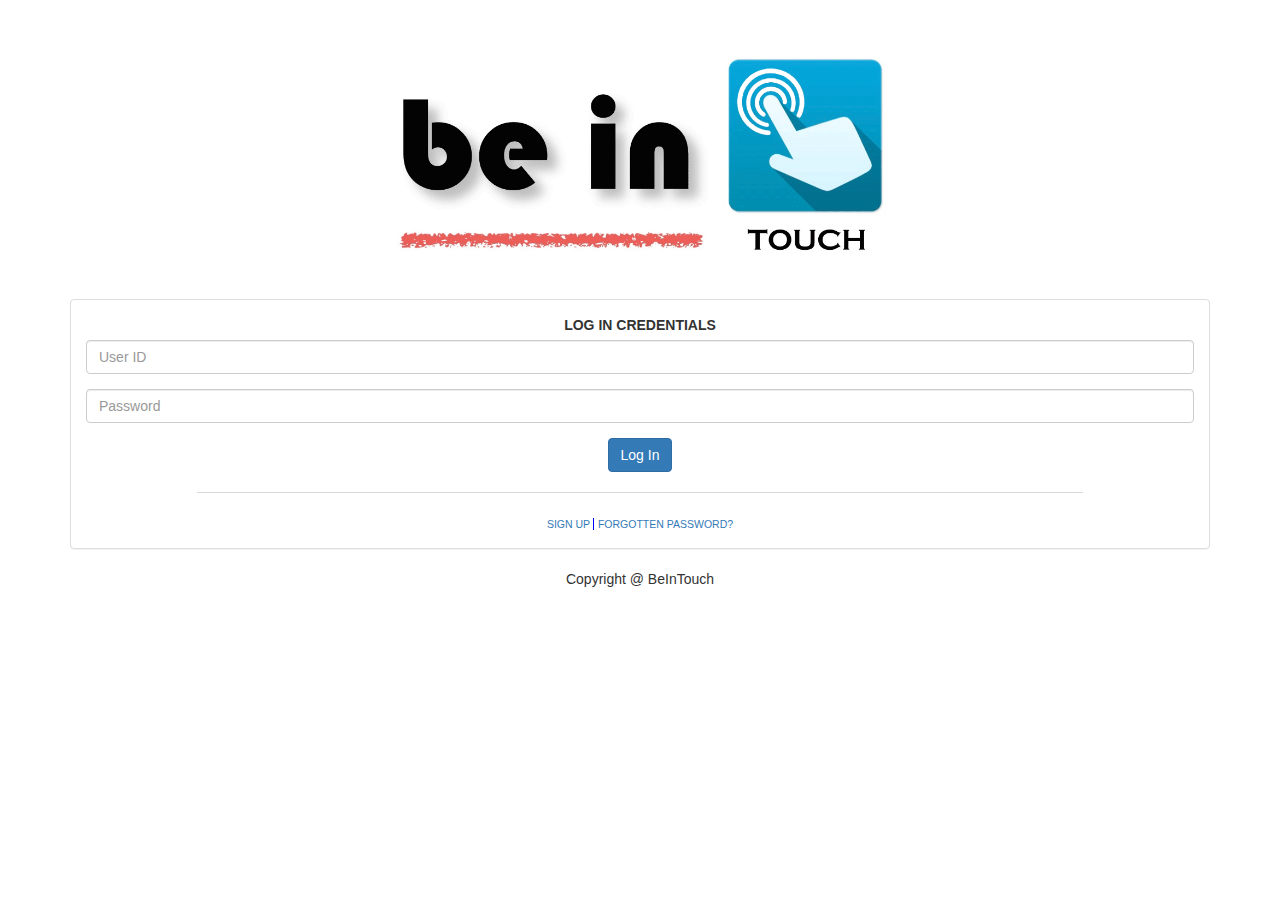
<file: BITAPP/index.html>
<!DOCTYPE html>
<html>
<head>
    <meta charset="utf-8">
    <title>Be In Touch</title>
    <meta http-equiv="cache-Control" content="no-cache">
    <meta http-equiv="pragma" content="no-cache">
    <meta http-equiv="expires" content="0">
    <link rel="shortcut icon" href="img/bitouch.png" type="image/png">
    <meta name="viewport" content="width=device-width,height=device-height, initial-scale=1, user-scalable=no, user-scalable=0">
    <link rel="stylesheet" href="css/index.css">
    <link rel="stylesheet" href="css/bootstrap.min.css">

    <script>

    var storage = window.localStorage;
    var sessionStore = window.sessionStorage;
    sessionStore.clear();
    document.addEventListener("deviceready", onDeviceReady, false);
    function onDeviceReady()
    {
        document.addEventListener("backbutton", function(e)
        {
            if (sessionStore.getItem("userId") == null){
                e.preventDefault();
            }
        }, false);
    }
    // if (){
        
    //     //window.location.href = "index.html";       
    // }
        

    function LogInCheck(u_name,_pwd) {
        var flag=0;
        if (window.XMLHttpRequest) {
            // code for IE7+, Firefox, Chrome, Opera, Safari
            xmlhttp = new XMLHttpRequest();
        } else {
            // code for IE6, IE5
            xmlhttp = new ActiveXObject("Microsoft.XMLHTTP");
        }
        xmlhttp.onreadystatechange = function() {
            if (xmlhttp.readyState == 4 && xmlhttp.status == 200) {
                //document.getElementById("jsondata").innerHTML = xmlhttp.responseText;
                var loginArray = new Array();
            loginArray= JSON.parse(xmlhttp.responseText);
            
            if(loginArray['result'] == true){
                //alert('Success');
                storage.setItem("userId",loginArray['uname']);
                //sessionStore.setItem("user",loginArray['uname']);
                window.location.href = "home.html?uname="+loginArray['uname'];
            }
            else{
                //window.plugins.Toast.showLongBottom("Wrong Username or Password");
                alert("Wrong Username or Password!");
            }

            //getJSONval(loginArray);
            }
        }
            xmlhttp.open("GET","http://localhost:8082/BITWEB/app-login.php?id="+u_name+"&pwd="+_pwd,true);
            xmlhttp.send();
        }
    </script>

</head>
<body>

<!--Login page Content-->
<div class="container" style="margin-top:50px;">
    
<!-- Login form-->
<form name="LogInForm">
    <div class="login" style="text-align:center;">
        <div style="text-align:center;"><img class="main_logo img-responsive center-block" alt="Chania" src="img/bitlogo.gif" class="img-rounded" alt="Cinque Terre" width="504" height="236"></div><br><br>
            
            
        <div class="panel panel-default">
            <div class="panel-body" style="text-align : center;">
                <div class="form-group">
                    <label>Log In Credentials</label>
                    <input name="id" type="text" class="form-control" id="id" placeholder="User ID" required="true">
                </div>
                <div class="form-group">
                      <input name="pwd" type="password" class="form-control" id="pwd" placeholder="Password" required="true"> 
                </div> 
                <div>
                    <button type="button" class="btn btn-primary" onclick="LogInCheck(document.getElementById('id').value,document.getElementById('pwd').value);">Log In</button>
                    <!-- <button type="button" onclick="home()">Home</button> --> 

                   
                </div>
                
                <hr style="border-color:#D8D8D8; width:80%;">
                 <a href="#" style="font-size:75%; border-right:1px solid blue;">Sign Up&nbsp;</a>&nbsp;<a href="#" style="font-size:75%;">Forgotten Password?</a>
                                
             </div>
        </div>   

    </div>
</form>
</div>
 <script>
    function home(){
        //storage.setItem("userId","ABC"); 
        window.location.href = "home.html";
    }
</script>


<footer>
        <div style="text-align: center; text-transform: none ;"><p>Copyright @ BeInTouch</p></div>
</footer>
        <script type="text/javascript" src="js/jquery.min.js"></script>
        <script type="text/javascript" src="js/bootstrap.min.js"></script>
        <script type="text/javascript" src="js/bootstrap.js"></script>
        <script type="text/javascript" src="js/jquery.js"></script>
    </body>

</html>
</file>
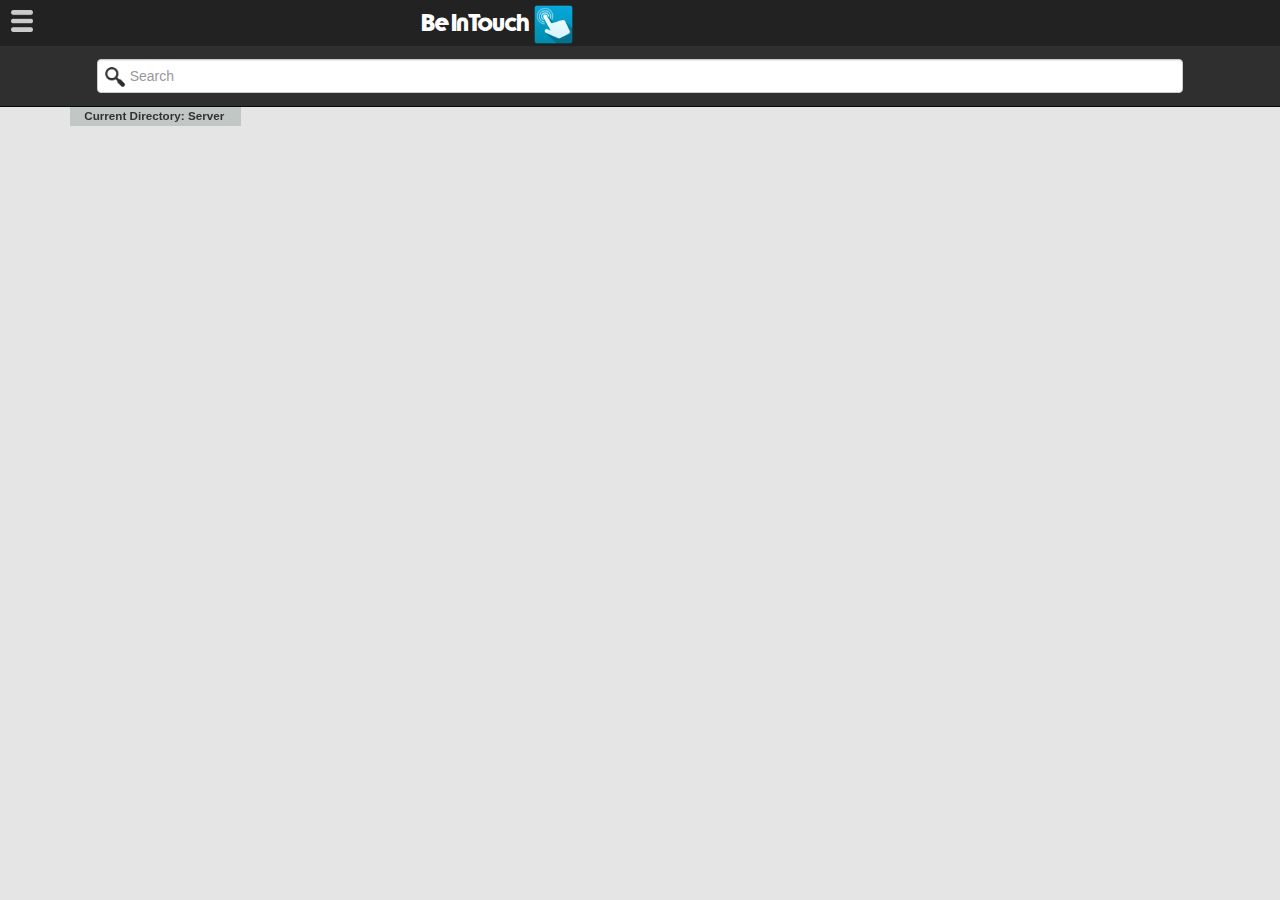
<file: BITAPP/home.html>
<!DOCTYPE html>
<html>
	<head>
	    <meta charset="utf-8">
	    <title>Home</title>
	    <link rel="shortcut icon" href="img/bitouch.png" type="image/png">
        <meta name="viewport" content="width=device-width,height=device-height, initial-scale=1, user-scalable=0">
	    <meta http-equiv="cache-Control" content="no-cache">
        <meta http-equiv="pragma" content="no-cache">
        <meta http-equiv="expires" content="0">
        
        <link rel="stylesheet" href="css/slideout.css">

	    <script type="text/javascript" src="js/jquery.js"></script>
  		<script src="https://code.jquery.com/jquery-1.11.3.min.js"></script>
	    <link rel="stylesheet" href="css/bootstrap.min.css">
	    <link rel="stylesheet" href="css/bootstrap.css">
	    <script src="js/slideout.js" type="text/javascript"></script>
	    <script src="js/slideout.min.js" type="text/javascript"></script>
	  
        <script type="text/javascript" src="js/bootstrap.min.js"></script>
        <script type="text/javascript" src="js/bootstrap.js"></script>
   
   	    <style>
	    	.col-xs-offset-4{
	    		color: white;
	    		font-size: 25px;
	    		font-family: BITFont;
	    	}
            .path-lbl{
                word-wrap: break-word;
                padding: 1px;
                padding-left: 1.25%;
                padding-right: 1.5%;
                font-size: smaller;
                background-color: #c1c7c5;
            }
	    </style>
        <script>
            var storage = window.localStorage;
            var sessionStore = window.sessionStorage;

        </script>
</head>
<body onload="onLoad()">

<!--//SLIDEOUT MENU Code //-->
<div class="container">

<!--//Fixed top Navbar //-->
	<div class="row navbar navbar-inverse navbar-fixed-top" style="padding-top:3px;">
        
        <div class="col-xs-2" >
        	<button class="btn btn-menu toggle-button" type="button"><img src="img/menu.png" id="menu-img" width="22" height="22"/></button>
        </div>

        <div class="col-xs-offset-4">
        	<span>Be In Touch&nbsp;<img src="img/bitouch.png" width="43" height="43" /></span>	
    	</div>
        <script>
                function searchFunc(event){
                    if(event.keyCode == 13){
                        if (window.XMLHttpRequest) {
                            // code for IE7+, Firefox, Chrome, Opera, Safari
                            xmlhttp = new XMLHttpRequest();
                        } else {
                            // code for IE6, IE5
                            xmlhttp = new ActiveXObject("Microsoft.XMLHTTP");
                        }
                        xmlhttp.onreadystatechange = function() {
                            if (xmlhttp.readyState == 4 && xmlhttp.status == 200) {

                                var searchArray = new Array();
                            searchArray= JSON.parse(xmlhttp.responseText);
                            
                            searchResult(searchArray);
                            }
                        }
                        xmlhttp.open("GET","http://192.168.0.101:8082/BITWEB/app-search.php?keyword="+ document.getElementById('search-bar').value,true);
                        xmlhttp.send();
                    }
                }
                function searchResult(searchArray){
                    var serverPath = "http://192.168.0.101:8082/BITWEB/";
                        var temp = [];
                    for (var i=0; i <= searchArray.length-1 ; i++) {
                        if(searchArray[i] !== null){
                            temp.push(searchArray[i]);
                        }
                        searchArray = temp;
                        console.log(searchArray[i]);
                        var fileExt = temp[i]['filename'].split('.').pop();
                        var filePath = temp[i]['path'].replace(/ /g,"%20");
                        var fileName = temp[i]['filename'];
                        var isDir = temp[i]['is_dir'];
                        
                        var cDiv = document.getElementById("content");
                            cDiv.innetHTML = " ";
                        //Displaying files according to their extensions into the 'content' Division[div tag]
                        if(fileExt == "JPG" ||fileExt == "JPEG"){
                            cDiv.innerHTML = cDiv.innerHTML + "<div class='fileView col-xs-12 img-class'><a href="+serverPath+filePath+"><img class='col-xs-6' src="+serverPath+filePath+"></a>";
                        }
                        else if(fileExt == "PNG" ||fileExt == "png"){
                            cDiv.innerHTML = cDiv.innerHTML + "<div class='fileView col-xs-12 img-class'><a href="+serverPath+filePath+"><img class='col-xs-6' src="+serverPath+filePath+" onclick></a>";
                        }
                        else if(fileExt == "PDF" ||fileExt == "PDF"){
                            cDiv.innerHTML = cDiv.innerHTML + "<div class='fileView col-xs-12'><img class='icon-class' src='img/pdf-icon.png'/>&nbsp;<a href="+serverPath+filePath+">"+fileName+"</a>";
                        }
                        else if(fileExt == "MP3" ||fileExt == "mp3"){
                            cDiv.innerHTML = cDiv.innerHTML + "<div class='fileView col-xs-12'><img class='icon-class' src='img/mp3-icon.png'/>&nbsp;'"+fileName+"'&nbsp;&nbsp; <audio controls style='float:right'><source src="+serverPath+filePath+" type='audio/mpeg'>Your browser does not support the audio element.</audio>";
                        }
                        else if(fileExt == "MP4" ||fileExt == "mp4"){
                            cDiv.innerHTML = cDiv.innerHTML + "<div class='fileView col-xs-12 video-div'>"+fileName+"<br><video controls style='float:left' height='150' width='250'><source src="+serverPath+filePath+" type='video/mp4'>Your browser does not support the video element.</video></div>";
                        }
                        else if(fileExt == "zip" || fileExt == "ZIP"){
                            cDiv.innerHTML = cDiv.innerHTML + "<div class='fileView col-xs-12'><img class='icon-class' src='img/zip-icon.png'/>&nbsp;<a href="+serverPath+filePath+">"+fileName+"</a>";
                        }
                        else if(isDir == "true"){
                            cDiv.innerHTML = cDiv.innerHTML + "<div class='fileView col-xs-12'><img class='icon-class' src='img/folder-icon.png'/>&nbsp;<a id='dirAnchor' path="+filePath+" >"+fileName+"</a>";
                             function callback(e) {
                                var e = window.e || e;

                                    if (e.target.id !== 'dirAnchor')
                                        return;
                                    // Do something
                                    //alert(e.target.getAttribute('path'));
                                    document.getElementById("content").innerHTML="";
                                    xmlReqFn(e.target.getAttribute('path'));
                                }

                                if (!document.addEventListener)
                                    document.attachEvent('onclick', callback);
                                else
                                    document.addEventListener('click', callback, false);
                        }  
                        else{
                            cDiv.innerHTML = cDiv.innerHTML + "<div class='fileView col-xs-12'><img class='icon-class' src='img/file-icon.png'/>&nbsp;<a  href="+serverPath+filePath+">"+fileName+"</a></div>";
                        }
                    }
                }
            </script>
        <!--Search Bar row-->
        <div class="row search-row">
            <div class="col-xs-10 col-xs-offset-1">
                <img src="img/search-icon.png" width="25" height="25" style="position:absolute; top:5px; left:20px;"/>
                <input type="text" class="form-control" placeholder="Search" name="search" id="search-bar" width="10" style="text-indent: 20px;" onkeydown="searchFunc(event)" />
            </div>

            
        </div>
    </div>

<!--// MENU //-->
    <nav id="menu">
    	<header id="menu-header" class="navbar navbar-inverse navbar-fixed">
    		<div><img src="img/user-icon.png" height="70" width="70" style="border:3px solid #8b8b8b;border-radius: 100px;"/>
            </div>
    		<div>
    		    <label id="usrName">
                    <script>
                        sessionStore.setItem("userId",storage.getItem("userId"));
                        var usrname = sessionStore.getItem("userId");
                        document.getElementById("usrName").innerHTML = usrname;      
                    </script>
                </label>	
    		</div>
    	</header>
      
    	<ul class="nav nav-pills nav-stacked">
		    <li><a class="grp-nav" href="home.html" style="border-top:1px solid white;"><img src="img/home-icon.png" class="mnu-icon"/>Home</a></li>
		    <li><a class="grp-nav" href="subscribed.html"><img src="img/subscribe-icon.png" class="mnu-icon"/>Subscribed</a></li>
		    <li><a class="grp-nav" href="settings.html"><img src="img/settings-icon.png" class="mnu-icon"/>Settings</a></li>
		    <li><a class="grp-nav" href="aboutus.html"><img src="img/aboutUs-icon.png" class="mnu-icon"/>About Us</a></li>
	  	</ul>
	  	<ul class="nav nav-pills nav-stacked">
	  		<form action="logout.html" method="GET">
                <li><a class="grp-nav" href="logout.html"><img src="img/logout-icon.png" class="mnu-icon"/>Log Out</a></li> 
            </form>
	  	</ul>
	  
    </nav>

<!--// Panel //-->
    <main id="panel" class="row container">
        <div class="row contentDiv">
      		<div class="col-xs-12 content" id="content">
      			<script>

            //Function for subscribe button using XMLHTTP POST Method.
                function subScribe(dir_path,dir_Name){
                    path = dir_path;
                    console.log("path: " + path +"\n Dir Name: " + dir_Name);
                    var userEnroll = storage.getItem("enrollment");

                    //XMLHTTP Request for subscription table
                        // if (window.XMLHttpRequest) {
                        //     // code for IE7+, Firefox, Chrome, Opera, Safari
                        //     xmlhttp = new XMLHttpRequest();
                        // } else {
                        //     // code for IE6, IE5
                        //     xmlhttp = new ActiveXObject("Microsoft.XMLHTTP");
                        // }
                        // xmlhttp.onreadystatechange = function() {
                        //     if (xmlhttp.readyState == 4 && xmlhttp.status == 200) {

                        //         var fileArray = new Array();
                        //     fileArray= JSON.parse(xmlhttp.responseText);
                        //     //displayFn(fileArray,dir_path);
                        //     }
                        // }
                        // var params = "enrollment="+userEnroll+"&filename="+dir_Name+"&path="+path;
                        // xmlhttp.open("POST","http://192.168.0.101:8082/BITWEB/app-subscribe.php",true);
                        // xmlhttp.send(params);
                }
                
               
            //XMLHTTP Request function 
                function xmlReqFn(dir_path){
          				var flag=0;

                    //-------------Return Button Logic and design-------------------------------------
                        if(dir_path != "Server"){
                            if(return_path != "Server/"){
                            var return_path = dir_path.substr(0, dir_path.lastIndexOf("/")); }

                            document.getElementById("content").innerHTML = "<br><button id='rtnBtn' class='btn btn-xs btn-default' type='button' style='padding-top:'50%' returnPath="+return_path+" ><img width='25' height='25' src='img/return.png'>Return&nbsp;&nbsp;&nbsp;</button>" 
                            }
                    // Current Directory Label
                        document.getElementById("content").innerHTML += "<br><label class='path-lbl'>Current Directory: "+dir_path.replace(/%20/g," ")+"</label>";


                //XMLHTTP Requested for viewing the Server directory for the first time the page loads
                        if (window.XMLHttpRequest) {
                            // code for IE7+, Firefox, Chrome, Opera, Safari
                            xmlhttp = new XMLHttpRequest();
                        } else {
                            // code for IE6, IE5
                            xmlhttp = new ActiveXObject("Microsoft.XMLHTTP");
                        }
                        xmlhttp.onreadystatechange = function() {
                            if (xmlhttp.readyState == 4 && xmlhttp.status == 200) {

                                var fileArray = new Array();
                            fileArray= JSON.parse(xmlhttp.responseText);
                      		displayFn(fileArray,dir_path);
                            }
                        }
                        xmlhttp.open("GET","http://localhost:8082/BITWEB/app-listFiles.php?p="+dir_path,true);
                        xmlhttp.send();
                        
                        
                    }
                    function displayFn(fileArray,dir_path){
                    	var serverPath = "http://localhost:8082/BITWEB/";
                        
                    	for (var i=0; i<= fileArray.length - 1; i++) {
                    		
                            var fileExt = fileArray[i]['filename'].split('.').pop();
                    		var filePath = fileArray[i]['path'].replace(/ /g,"%20");
                    		var fileName = fileArray[i]['filename'];
                            var isDir = fileArray[i]['is_dir'];
                    		
                            var cDiv = document.getElementById("content");

                    		//Displaying files according to their extensions into the 'content' Division[div tag]
                    		if(fileExt == "JPG" ||fileExt == "JPEG"){
                    			cDiv.innerHTML = cDiv.innerHTML + "<div class='fileView col-xs-12 img-class'><a href="+serverPath+filePath+"><img class='col-xs-6' src="+serverPath+filePath+"></a></div>";
                    		}
                    		else if(fileExt == "PNG" ||fileExt == "png"){
                    			cDiv.innerHTML = cDiv.innerHTML + "<div class='fileView col-xs-12 img-class'><a href="+serverPath+filePath+"><img class='col-xs-6' src="+serverPath+filePath+" onclick></a></div>";
                    		}
                    		else if(fileExt == "PDF" ||fileExt == "PDF"){
                    			cDiv.innerHTML = cDiv.innerHTML + "<div class='fileView col-xs-12'><img class='icon-class' src='img/pdf-icon.png'/>&nbsp;<a href="+serverPath+filePath+">"+fileName+"</a></div>";
                    		}
                    		else if(fileExt == "MP3" ||fileExt == "mp3"){
                    			cDiv.innerHTML = cDiv.innerHTML + "<div class='fileView col-xs-12'><img class='icon-class' src='img/mp3-icon.png'/>&nbsp;'"+fileName+"'&nbsp;&nbsp; <audio controls style='float:right'><source src="+serverPath+filePath+" type='audio/mpeg'>Your browser does not support the audio element.</audio></div>";
                    		}
                    		else if(fileExt == "MP4" ||fileExt == "mp4"){
                    			cDiv.innerHTML = cDiv.innerHTML + "<div class='fileView col-xs-12 video-div'>"+fileName+"<br><video controls style='float:left' height='150' width='250'><source src="+serverPath+filePath+" type='video/mp4'>Your browser does not support the video element.</video></div>";
                    		}
                    		else if(fileExt == "zip" || fileExt == "ZIP"){
                    			cDiv.innerHTML = cDiv.innerHTML + "<div class='fileView col-xs-12'><img class='icon-class' src='img/zip-icon.png'/>&nbsp;<a href="+serverPath+filePath+">"+fileName+"</a></div>";
                    		}
                            else if(isDir == "true"){
                                cDiv.innerHTML = cDiv.innerHTML + "<div class='fileView col-xs-12'><img class='icon-class' src='img/folder-icon.png'/>&nbsp;<a id='dirAnchor' path="+filePath+" >"+fileName+"</a><button type='button' id='subscribeBtn' class='btn btn-danger' style='float:right' path="+filePath+" file="+fileName+">Subscribe</button></div>";
                 
                        //All the callback functions handled here -------------------------------------
                                    function callback(e) {
                                        var e = window.e || e;

                                        if (e.target.id == 'dirAnchor'){
                                            document.getElementById("content").innerHTML="";
                                            xmlReqFn(e.target.getAttribute('path'));
                                        }
                                        else if(e.target.id == 'subscribeBtn'){
                                            subScribe(e.target.getAttribute('path'),e.target.getAttribute('file'));
                                        }
                                        else if(e.target.id == 'rtnBtn'){
                                            document.getElementById("content").innerHTML = "";       
                                            xmlReqFn(e.target.getAttribute('returnPath'));
                                        }
                                        else return;
                                    }
                                    
                                    if (!document.addEventListener) document.attachEvent('onclick', callback);
                                    else
                                        document.addEventListener('click', callback, false);
                            }  
                            else{
                    			cDiv.innerHTML = cDiv.innerHTML + "<div class='fileView col-xs-12'><img class='icon-class' src='img/file-icon.png'/>&nbsp;<a  href="+serverPath+filePath+">"+fileName+"</a></div>";
                    		}
                    	}
                    }

        		</script>
    		</div>
      </div>
    </main>
</div>


<!--//SLIDEOUT MENU Code //-->
<script src="js/slideout.min.js"></script>
    <script>
      var slideout = new Slideout({
        'panel': document.getElementById('panel'),
        'menu': document.getElementById('menu'),
        'padding': 300,
        'tolerance': 70,
        'touch':false
      });

      // Toggle button
      document.querySelector('.toggle-button').addEventListener('click', function() {
        slideout.toggle();
      });

    </script>

<script>


	function onLoad(){
        xmlReqFn("Server");

        
	}
</script>
</body>
</html>
</file>
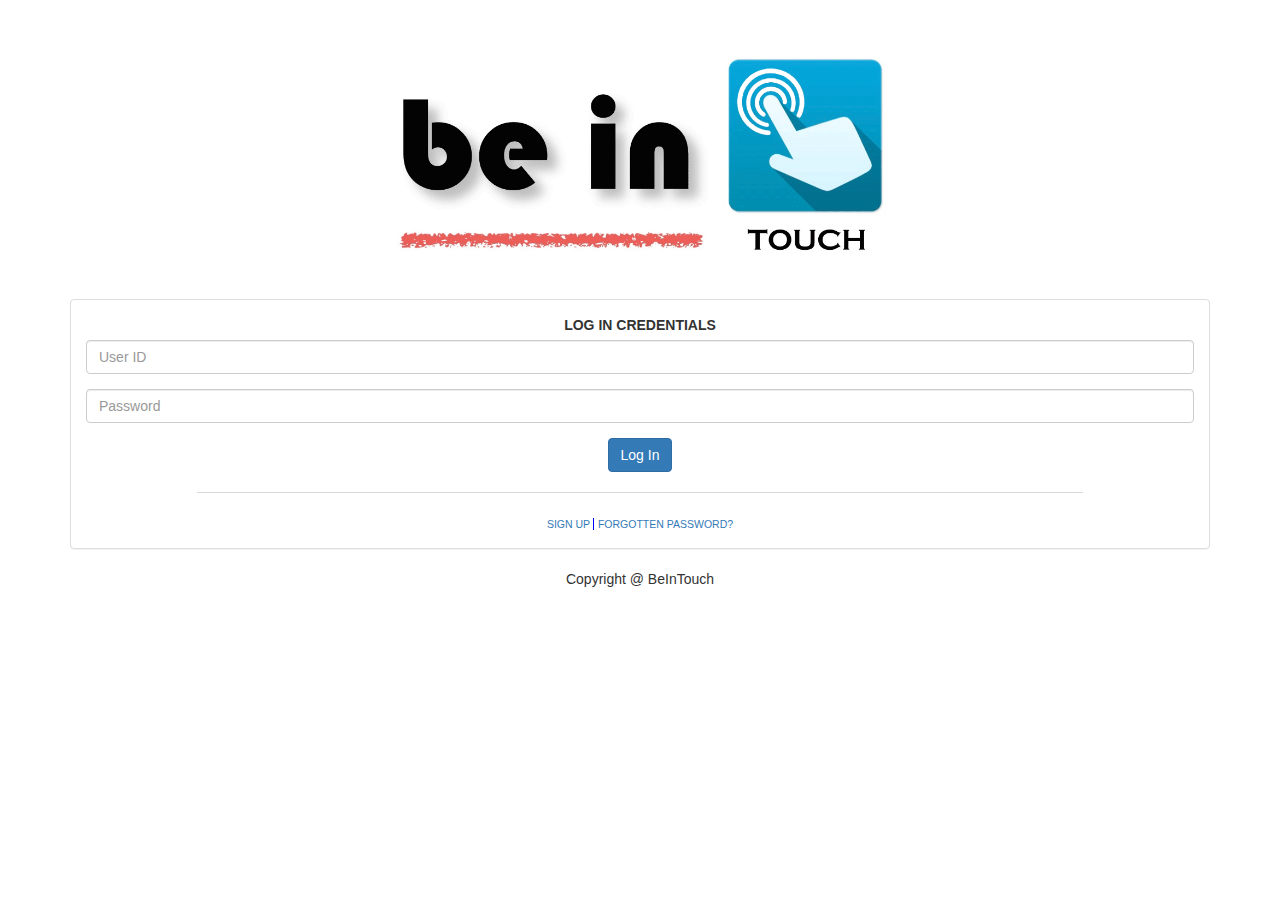
<file: BITAPP/logout.html>
<html>
<head>
	<meta http-equiv="cache-Control" content="no-cache">
    <meta http-equiv="pragma" content="no-cache">
    <meta http-equiv="expires" content="0">
	    
</head>
<body>
<form method="GET" action="index.html">
<script type="text/javascript">
	window.sessionStorage.clear();
	window.location.href = "index.html";
</script>
</form>
</body>
</html>
</file>
<file: BITAPP/css/slideout.css>
a {
  color: #000 !important;
  text-decoration: none !important;
}
body {
  width: 100%;
  height: 100%;
  background-color: rgba(0,0,0,0.1) !important; 
}
@font-face{
  font-family: BITFont;
  src: url("../font/font-5.otf");
}

.slideout-menu{
  position:fixed;
  left: 0;
  top: 0;
  bottom: 0;
  right: 0;
  z-index: 1;
  width: 300px;
  overflow-y: auto;
  -webkit-overflow-scrolling: touch;
  display: none;
  text-align:center;
  font-size:20px;
  margin-top:85px;
}

.slideout-panel{
  position:relative;
  z-index: 0;
  will-change: transform;
  margin-top:85px;
  height: 100%;
  
  -webkit-overflow-scrolling: touch;
}

.slideout-open,
.slideout-open body,
.slideout-open .slideout-panel {
  overflow: hidden;
}

.slideout-open .slideout-menu {
  display: block;
}

#menu{
  background-color: rgba(87,89,89,1);
  text-transform: none;
  color:white;
  box-shadow: 10px 0px 25px #888888;
}

#menu-header{
  font-size: 20px;
  color:white;
  padding:10px; 
  height:120px;
}

.nav-stacked{
  padding-top: 5px;
}

.grp-nav{
  height: 60px;
  border-bottom: 1px solid white;
  text-align: center;
  vertical-align: middle;
  line-height: 40px;
  color:white;
}

#menu-img{
  -webkit-filter:invert(1);
  filter: invert(1);
}

.search-row{
  background-color: rgba(87,89,89,0.25);
  padding-top: 1%;
  padding-bottom:1%;
  font-size:18px;
}
.content{
  word-wrap:break-word;
}
.mnu-icon{
  height: 40px;
  width: 40px;
  float: left;
}
.btn-menu{
  background-color: #222;
  margin-left:-2px;
}
.fileView{
  padding-top:5px;
  background:rgba(206,212,214,0.8);
  border-radius:7px;
  border-bottom:1px solid black;
  margin-bottom:1px;
  margin-top:1px;
  padding-bottom:5px;
}
.icon-class{
  width:30px;
  height:30px;
}
</file>
<file: BITAPP/css/index.css>
/*
 * Licensed to the Apache Software Foundation (ASF) under one
 * or more contributor license agreements.  See the NOTICE file
 * distributed with this work for additional information
 * regarding copyright ownership.  The ASF licenses this file
 * to you under the Apache License, Version 2.0 (the
 * "License"); you may not use this file except in compliance
 * with the License.  You may obtain a copy of the License at
 *
 * http://www.apache.org/licenses/LICENSE-2.0
 *
 * Unless required by applicable law or agreed to in writing,
 * software distributed under the License is distributed on an
 * "AS IS" BASIS, WITHOUT WARRANTIES OR CONDITIONS OF ANY
 * KIND, either express or implied.  See the License for the
 * specific language governing permissions and limitations
 * under the License.
 */
* {
    -webkit-tap-highlight-color: rgba(0,0,0,0); /* make transparent link selection, adjust last value opacity 0 to 1.0 */
}

body {
    -webkit-touch-callout: none;                /* prevent callout to copy image, etc when tap to hold */
    -webkit-text-size-adjust: none;             /* prevent webkit from resizing text to fit */
    -webkit-user-select: none;                  /* prevent copy paste, to allow, change 'none' to 'text' */
    background-attachment:fixed;
    font-family:'HelveticaNeue-Light', 'HelveticaNeue', Helvetica, Arial, sans-serif;
    font-size:12px;
    height:100%;
    margin:0px;
    padding:0px;
    text-transform:uppercase;
    width:100%;
}

/* Portrait layout (default) 
.app {
    background:url(../img/background.jpg) no-repeat center top; 170px x 200px 
    position:absolute;             /* position in the center of the screen 
    left:50%;
    top:50%;
    height:50px;                   /* text area height 
    width:225px;                   /* text area width 
    text-align:center;
    padding:180px 0px 0px 0px;     /* image height is 200px (bottom 20px are overlapped with text) 
    margin:-115px 0px 0px -112px;  /* offset vertical: half of image height and text area height 
                                   /* offset horizontal: half of text area width 
}*/
</file>
